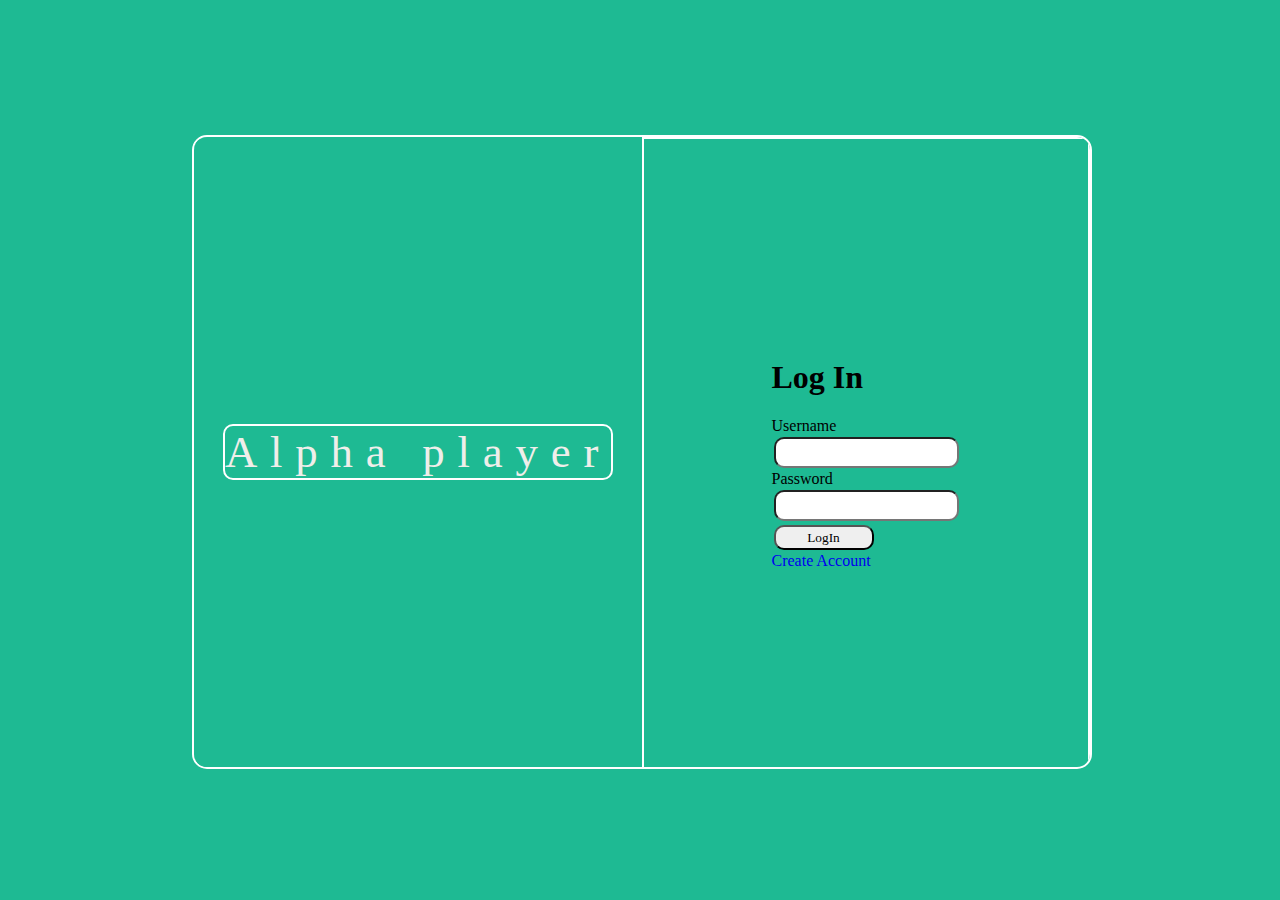
<file: src/index.html>
<!DOCTYPE html>
<html lang="en">
<head>
    <meta charset="UTF-8">
    <meta name="viewport" content="width=device-width, initial-scale=1.0">
    <title>SignUp-LogIn</title>
    <link rel="stylesheet" href="getstyle.css">
    <link rel="icon" type="image/png" href="Files/favicon.png">
</head>
<body>
    <div class="holder">
        <div id="sign"  class="info1">
            <span class="error"></span>
            <form  id="sign_up" class="data_input1" method="post"> 
                <h1>Create Account</h1>
                <a href="#log">LogIn Instead</a>
                <span class="error"></span>
                <label>First name</label>
                <input type="text" name="fname" required>
                <label>Last name</label>
                <input type="text" name="lname" required>
                <label>Username</label>
                <input type="text" name="uname" required>
                <label>Age</label>
                <input type="date" name="dob" required>
                <label>Email</label>
                <input type="email" name="email" required>
                <label>Phone number</label>
                <input type="tel" name="phone" required>
                <label>Create a password</label>
                <input type="password" name="pwd" required>
                <label>Confirm password</label>
                <input type="password" name="cpwd" required>
                <label class="ge">Gender 
                    <label><input type="radio" name="gender" value="Male"> Male</label>
                    <label><input type="radio" name="gender" value="Female"> Female</label>
                </label>
                <input class="sub" type="submit" name="register" value="Create">
            </form>
        </div>

        <div id="log" class="info2">
            <form id="log_in" class="data_input2" method="post">
                <h1>Log In</h1>
                <label>Username</label>
                <input type="text" name="uname" required>
                <label>Password</label>
                <input type="password" name="pwd" required>
                <input class="sub" type="submit" value="LogIn" name="access">
                <a href="#sign">Create Account</a>
                <span class="errorL"></span>
            </form>
        </div>
        <div class="transitioner"><label class="main-header">Alpha player</label></div>
    </div>
    <script src="indexjs.js"></script>
</body>
</html>
</file>
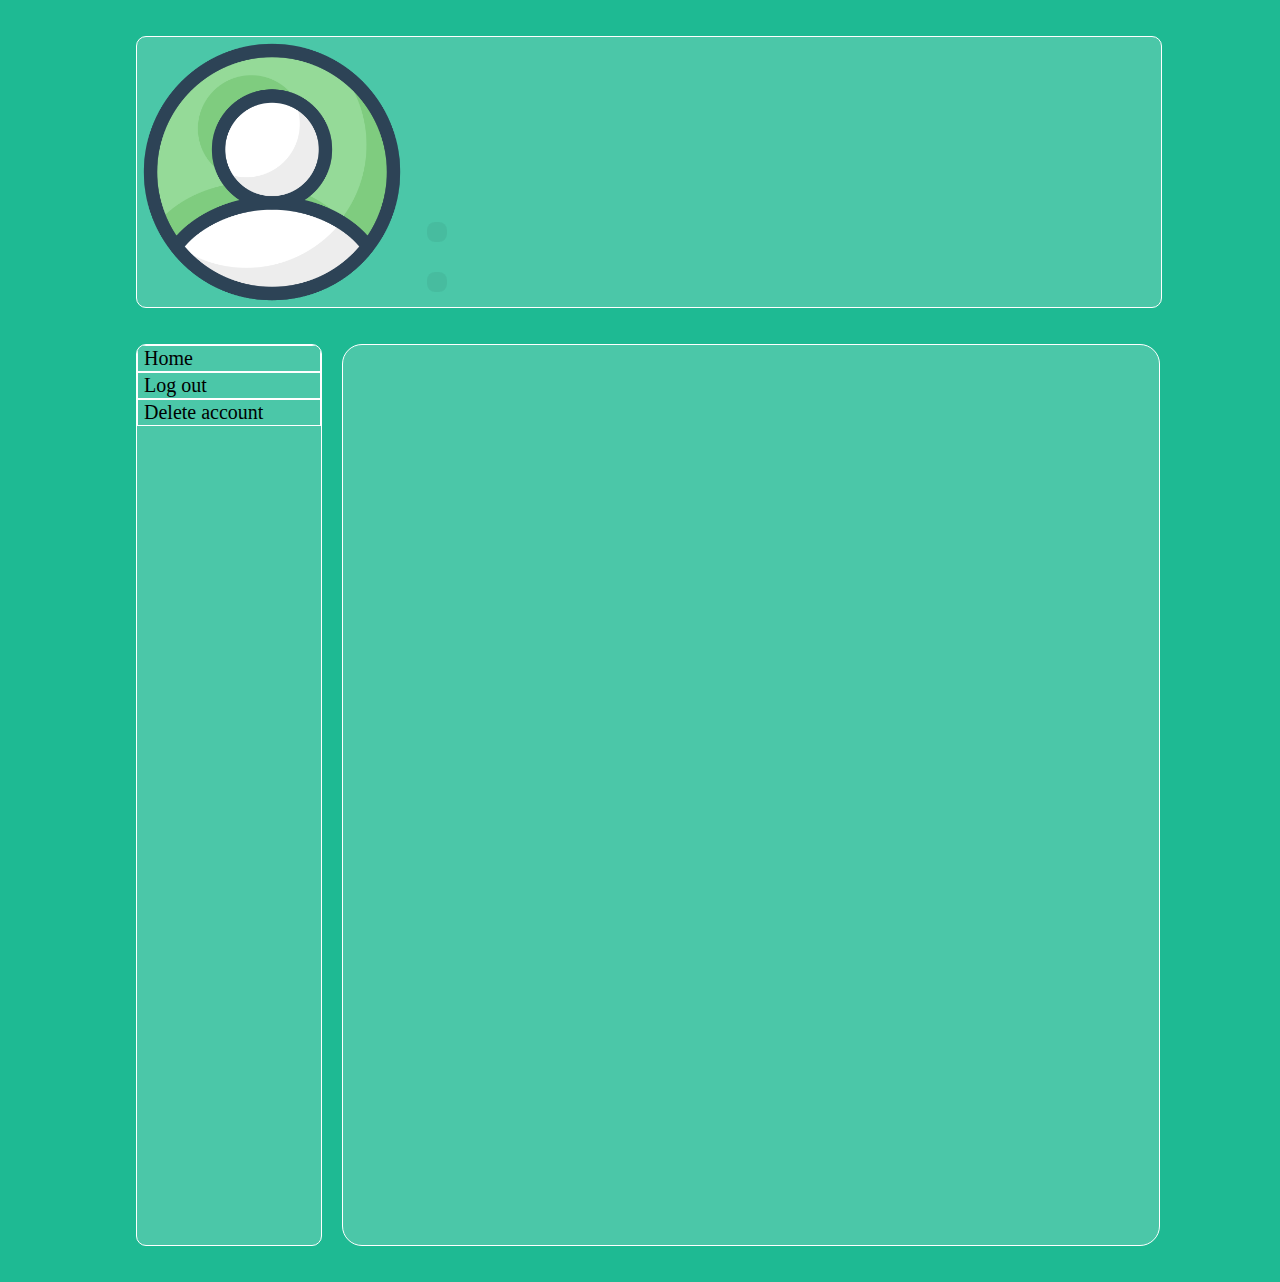
<file: src/account.html>
<!DOCTYPE html>
<html lang="en">
<head>
    <meta charset="UTF-8">
    <meta name="viewport" content="width=device-width, initial-scale=1.0">
    <title>My account</title>
    <style>
        body
        {
            background-color: #1EBA93;   
        }
        .heading
        {
            background: rgba(255, 255, 255, 0.2);
            border-radius: 10px;
            margin-bottom:10px;
            width: 80vw;
            height: 30vh;
            margin: 4vh 10vw 4vh 10vw;
            display: flex;
            flex-direction: row;
            border: 1px solid #ffff;
            gap: 20px;
            
        }
        .contents
        {
            display: flex;
            flex-direction: row;
            justify-content: flex-start;
            margin: 4vh 10vw 4vh 10vw;
            width: 80vw;
            gap: 20px;
        }
        .info_panel {
            background: rgba(255, 255, 255, 0.2);
            backdrop-filter: blur(10px);
            border: 1px solid rgba(255, 255, 255, 0.3);
            padding: 40px;
            border-radius: 20px;
            color: white;
            text-shadow: 0 2px 4px rgba(0,0,0,0.1);
            border: 1px solid #ffff;
            display: flex;
            flex-direction: column;
            width: 80%;
        }


        .info_panel label, h1, h2{
            margin-bottom: 15px;
            font-size: 1.1rem;
            background: rgba(0,0,0,0.05);
            padding: 10px;
            border-radius: 8px;
            font-family: "Comic Sans MS", "Comic Sans", "cursive";
            text-transform: capitalize;
        }
        .details
        {
            display: flex;
            flex-direction: column;
            justify-content: end;
            
        }

        .nav
        {
            border-radius: 10px;
            height: 100vh;
            width: 20%;
            background: rgba(255, 255, 255, 0.2);
            display: flex;
            flex-direction: column;
            overflow: hidden;
            border: 1px solid #ffff;
        }
        .nav button
        {
            background: none;
            text-align: left;
            border: 1px solid #ffff;
            font-family: "Comic Sans MS", "Comic Sans", "cursive";
            font-size: 20px;

        }
    </style>
    <link rel="icon" type="image/png" href="Files/favicon.png">
</head>
<body>
    <div class="heading">
        <img src="/Files/web.png">
        <div class="details">
            <h1 class="name"></h1>
            <h2 class="username"></h2>
        </div>
    </div>

    <div class="contents">
        <div class="nav">
            <button type="button" onclick="back_home()">Home</button>
            <button type="button" onclick="log_out()">Log out</button>   
            <button type="button" onclick="delete_acc()">Delete account</button>   
        </div>
        <div class="info_panel">

        </div>
        </div>
         
    </div>
    <script>
        async function users_data()
        {
            const name = document.querySelector('.name');
            const uname = document.querySelector('.username');
            const panel = document.querySelector('.info_panel');

            try {
                const response = await fetch('bridge.php?action=active_user');
                const status = await response.json();

                if (!status.success) {
                window.location.href = "login.html";

                return;
                }

                const activeu = status.user;
                panel.innerHTML = `
                <label>Email: ${activeu.email}</label>
                <label>Phone: ${activeu.phone}</label>
                <label>Date of birth: ${activeu.date_of_birth}</label>
                <label>Gender: ${activeu.gender}</label>
                <label>Account created in: ${activeu.created_at}</label>
                `;
                name.textContent = `${activeu.first_name} ${activeu.last_name}`;
                uname.textContent = activeu.username;

            } catch (error) {
                console.error("Error: ", error);
            }
        }
    
document.addEventListener("DOMContentLoaded", users_data);

async function back_home(){window.location.href = "home_page.html";}
async function log_out()
{
    try {
        const response = await fetch("bridge.php?action=logout", {
            method: "POST"
        });

        const result = await response.json();

        if (result.success) {
            window.location.href = "index.html";
        } else {
            alert(result.message);
        }

    } catch (error) {
        console.error("Logout error:", error);
    }

}
async function delete_acc()
{
    try {
        const response = await fetch("bridge.php?action=deleting", {
            method: "POST"
        });

        const result = await response.json();

        if (result.success) {
            window.location.href = "index.html";
        } else {
            alert(result.message);
        }

    } catch (error) {
        console.error("Deleteing error:", error);
    }
}
    </script>
</body>
</html>
</file>
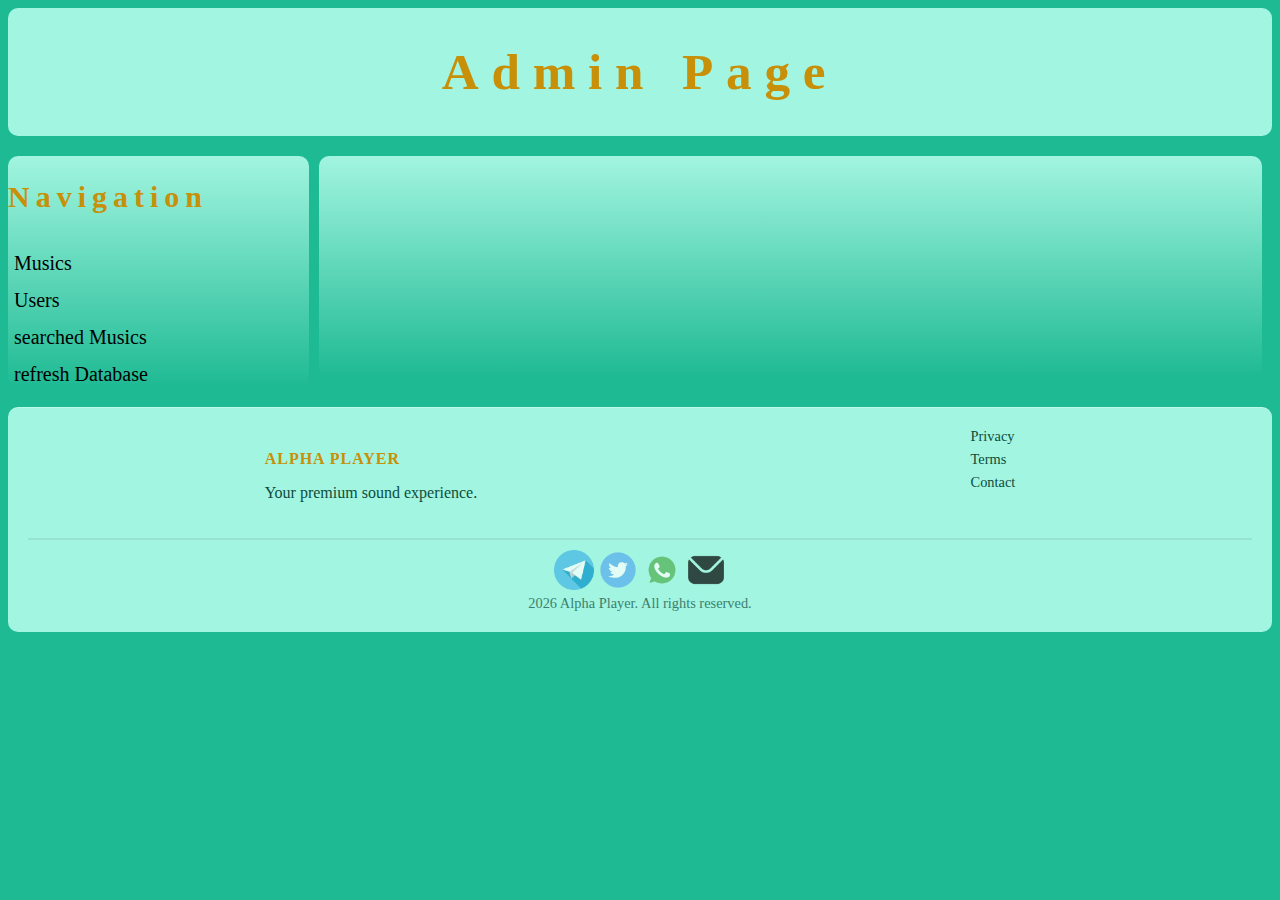
<file: src/AdminPage.html>
<!DOCTYPE html>
<html lang="en">
<head>
    <meta charset="UTF-8">
    <meta name="viewport" content="width=device-width, initial-scale=1.0">
    <title>Admin_page</title>
    <link rel="stylesheet" href="adminstyle.css">
    <link rel="icon" type="image/png" href="Files/favicon.png">
</head>
<body>
    <header>
        <div class="part1">
            <h1 class="main-header">Admin Page</h1>   
        </div>  
    </header>

    <main>
        <nav>
            <h2>Navigation</h2>
            <button type="button" onclick="loadMusic()">Musics</button>
            <button type="button" onclick="loadUsers()">Users</button>
            <button type="button" onclick="Searched_songs()">searched Musics</button>
            <button type="button" id="syncbtn">refresh Database</button>
        </nav>
        <div class="home" id="preview">
            
        </div>
    </main>

    <footer class="alpha-footer">

        <div class="footer-content">
            <div class="footer-sec">
                <h4>Alpha Player</h4>
                <p>Your premium sound experience.</p>
            </div>
            <div class="footer-links">
                <a href="#">Privacy</a>
                <a href="#">Terms</a>
                <a href="#">Contact</a>
            </div>
        </div>  

        <div class="footer-bottom">
            <div class="icons">
                <img src="/Files/telegram.png">
                <img src="/Files/twitter.png">
                <img src="/Files/whatsapp.png">
                <img src="/Files/mail.png">
                
            </div>
            <a href="#">2026 Alpha Player. All rights reserved.</a>
        </div>   
    </footer>
    <script src="adminscript.js"></script>
</body>
</html>
</file>
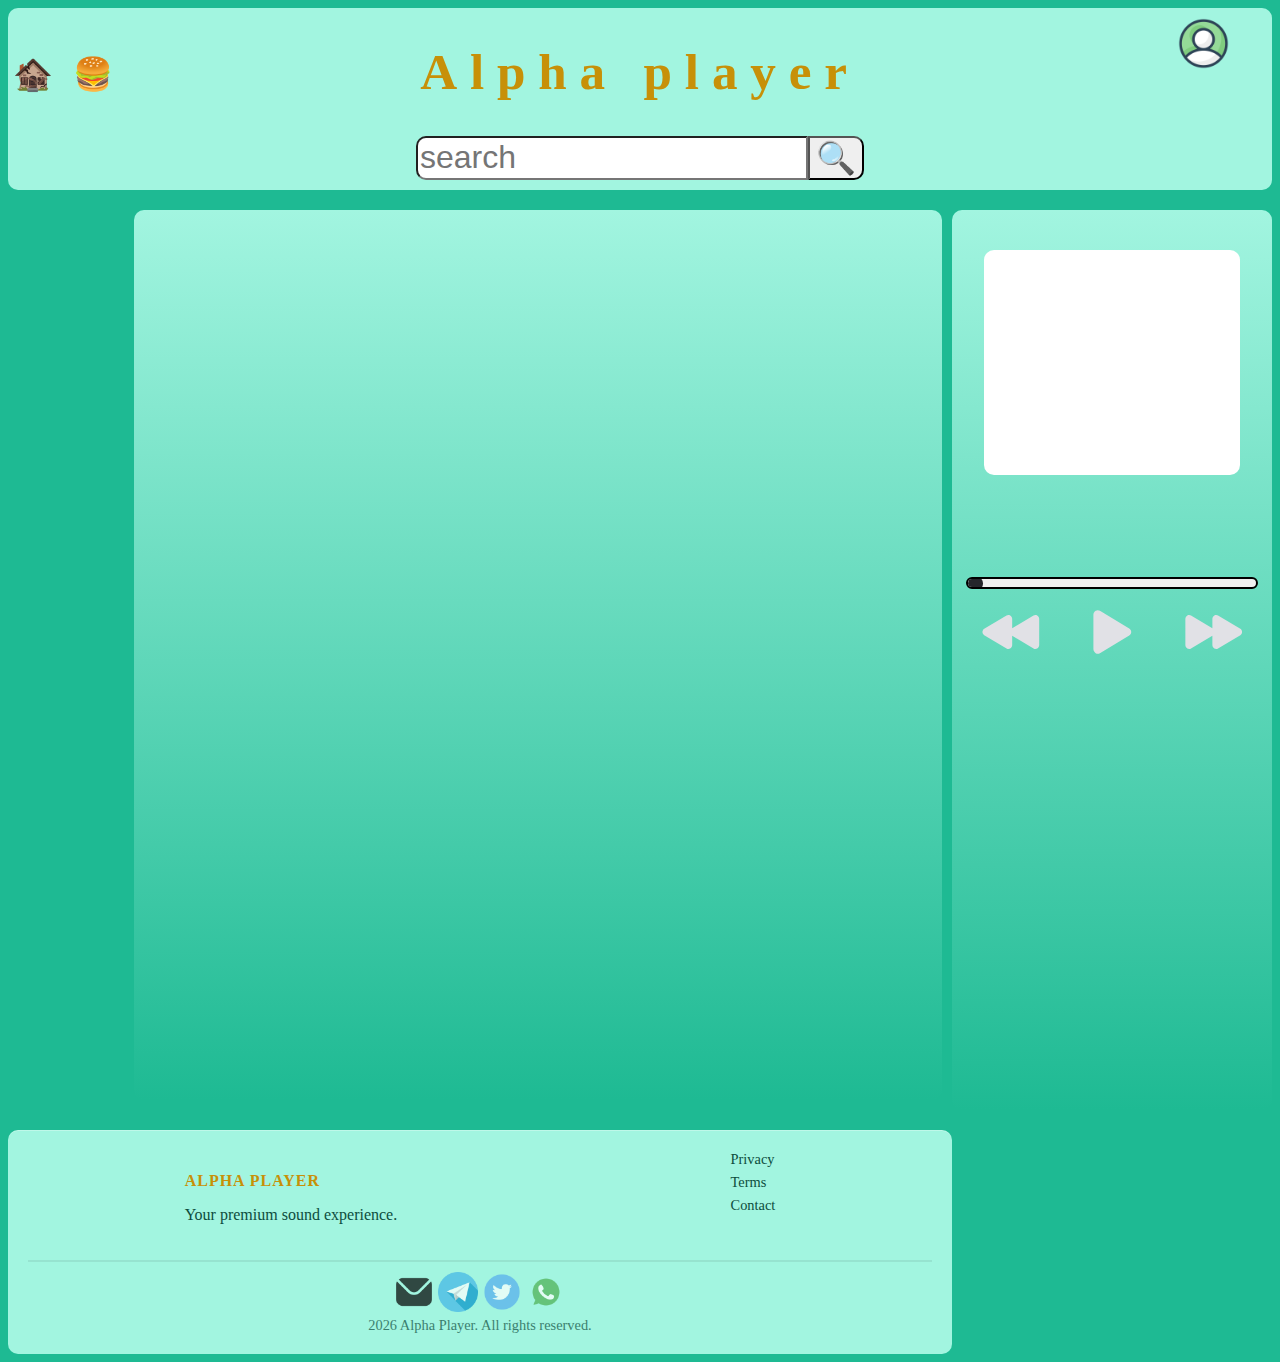
<file: src/home_page.html>
<!DOCTYPE html>
<html lang="en">
<head>
    <meta charset="UTF-8">
    <meta name="viewport" content="width=device-width, initial-scale=1.0">
    <title>Alpha player</title>
    <link rel="stylesheet" href="homestyle.css">
    <link rel="icon" type="image/png" href="Files/favicon.png">
</head>
</head>
<body>
    <header>
        <div class="part1">
            <h1 class="main-header">Alpha player</h1>
            <form class="searchbar">
                <input class="search" placeholder="search" name="music">
                <button class="searchbtn" type="submit">🔍</button>
            </form>  
        </div>
        <div class="part2">
            
            <button onclick="loadMusic()" class="home-btn">🏚️</button>
            <button onclick="toggleplaylist()" class="burger-menu">🍔</button> 
        </div> 
        
        <img src="/Files/web.png" id="acc_page">
    </header>
    <main>
        <div class="playlist"></div>
        <div class="home" id="music-preview"></div>
        <div class="player">
            <div class="player-img" id="p_cover"></div>
            <h1 id="p_artist"></h1>
            <h2 id="p_title"></h2>
            <div class="tracker">
                    <div class="runner"></div>
            </div>
            <div class="controls">
                <button class="prev">
                    <svg class="prevsvg" width="90" height="90" viewBox="0 0 30 30" fill="none" xmlns="http://www.w3.org/2000/svg">
                        <path d="M2.33917 13.7397L12.9664 7.38149C13.2293 7.22152 13.5303 7.13509 13.8381 7.13123C14.1458 7.12737 14.4489 7.20622 14.7157 7.35955C15.0053 7.52815 15.245 7.77036 15.4107 8.0616C15.5763 8.35284 15.6619 8.68272 15.6588 9.01775V13.4657L25.8274 7.3798C26.0903 7.21983 26.3914 7.13341 26.6991 7.12955C27.0068 7.12568 27.3099 7.20454 27.5768 7.35786C27.8663 7.52646 28.1061 7.76867 28.2717 8.05991C28.4373 8.35115 28.5229 8.68103 28.5198 9.01606V21.4512C28.5231 21.7863 28.4376 22.1163 28.2719 22.4077C28.1063 22.699 27.8664 22.9413 27.5768 23.1099C27.3099 23.2632 27.0068 23.3421 26.6991 23.3382C26.3914 23.3344 26.0903 23.2479 25.8274 23.088L15.6588 16.9993V21.4489C15.6625 21.7844 15.5771 22.1149 15.4114 22.4067C15.2458 22.6985 15.0057 22.9411 14.7157 23.1099C14.4489 23.2632 14.1458 23.3421 13.8381 23.3382C13.5303 23.3344 13.2293 23.2479 12.9664 23.088L2.33917 16.7298C2.08653 16.5715 1.87825 16.3516 1.73386 16.0908C1.58948 15.83 1.51373 15.5368 1.51373 15.2387C1.51373 14.9406 1.58948 14.6473 1.73386 14.3865C1.87825 14.1257 2.08653 13.9058 2.33917 13.7476V13.7397Z" fill="#E1E1E6"/>
                    </svg>
                </button>    
                <button class="play">
                    <svg class="playsvg" width="90" height="90" viewBox="0 0 30 30" fill="none" xmlns="http://www.w3.org/2000/svg">
                        <path d="M8.32137 25.586C7.9759 25.5853 7.63655 25.4948 7.33669 25.3232C6.66148 24.9406 6.24173 24.1978 6.24173 23.3915V7.07398C6.24173 6.26542 6.66148 5.52494 7.33669 5.14232C7.64369 4.96589 7.99244 4.87516 8.3465 4.87961C8.70056 4.88407 9.04692 4.98354 9.34938 5.16764L23.2952 13.5155C23.5859 13.6977 23.8255 13.9508 23.9916 14.251C24.1577 14.5511 24.2448 14.8886 24.2448 15.2316C24.2448 15.5747 24.1577 15.9121 23.9916 16.2123C23.8255 16.5125 23.5859 16.7655 23.2952 16.9478L9.34713 25.2979C9.0376 25.485 8.68307 25.5846 8.32137 25.586V25.586Z" fill="#E1E1E6"/>
                    </svg>
                </button>
                <button class="pause">
                    <svg class="pausesvg" width="90" height="90" viewBox="0 0 30 30" fill="none" xmlns="http://www.w3.org/2000/svg">
                        <path d="M6 5H12V25H6V5Z" fill="#E1E1E6"/>
                        <path d="M18 5H24V25H18V5Z" fill="#E1E1E6"/>
                    </svg>
                </button>
                <button class="next">   
                    <svg class="nextsvg" width="90" height="90" viewBox="0 0 29 30" fill="none" xmlns="http://www.w3.org/2000/svg">
                        <path d="M27.1426 13.7397L16.5154 7.38149C16.2525 7.22152 15.9514 7.13509 15.6437 7.13123C15.336 7.12737 15.0329 7.20622 14.766 7.35955C14.4765 7.52815 14.2368 7.77036 14.0711 8.0616C13.9055 8.35284 13.8199 8.68272 13.823 9.01775V13.4657L3.65435 7.3798C3.39144 7.21983 3.0904 7.13341 2.78268 7.12955C2.47495 7.12568 2.17183 7.20454 1.905 7.35786C1.61547 7.52646 1.37571 7.76867 1.21008 8.05991C1.04445 8.35115 0.958845 8.68103 0.961955 9.01606V21.4512C0.958745 21.7863 1.0443 22.1163 1.20994 22.4076C1.37558 22.699 1.61538 22.9413 1.905 23.1099C2.17183 23.2632 2.47495 23.3421 2.78268 23.3382C3.0904 23.3344 3.39144 23.2479 3.65435 23.088L13.823 16.9993V21.4489C13.8194 21.7844 13.9048 22.1149 14.0704 22.4066C14.2361 22.6984 14.4761 22.9411 14.766 23.1099C15.0329 23.2632 15.336 23.3421 15.6437 23.3382C15.9514 23.3344 16.2525 23.2479 16.5154 23.088L27.1426 16.7298C27.3953 16.5715 27.6035 16.3516 27.7479 16.0908C27.8923 15.83 27.968 15.5368 27.968 15.2387C27.968 14.9406 27.8923 14.6473 27.7479 14.3865C27.6035 14.1257 27.3953 13.9058 27.1426 13.7476V13.7397Z" fill="#E1E1E6"/>
                    </svg>
                </button>
                
            </div> 
          </div>
    </main>
    <footer class="alpha-footer">
        <div class="footer-content">
            <div class="footer-sec">
                <h4>Alpha Player</h4>
                <p>Your premium sound experience.</p>
            </div>
            <div class="footer-links">
                <a href="#">Privacy</a>
                <a href="#">Terms</a>
                <a href="#">Contact</a>
            </div>
        </div>  

        <div class="footer-bottom">
            <div class="icons">
                <img src="/Files/mail.png">
                <img src="/Files/telegram.png">
                <img src="/Files/twitter.png">
                <img src="/Files/whatsapp.png">
            </div>
            <a href="#">2026 Alpha Player. All rights reserved.</a>
        </div>
        </div>   
    </footer>
    <script src="script.js"></script>
</body>
</html>

<!--burgermenu, by-artist, by-trend, by-year, by-gener
<img src="Files/instagram.png">
                

-->
</file>
<file: src/getstyle.css>
body
{
 background-color: #1EBA93;   
}
.main-header
{
    color: #efeeea;
    font-size: 3.5vw;
    letter-spacing: 1vw;
    font-family: "Comic Sans MS", "Comic Sans", "cursive";
    border: 2px solid white;
    border-radius: 10px;
    font-weight: 100;
}
.holder
{
    position: absolute;
    top:15vh;
    left:15vw;
    border:2px solid #ffff;
    width: 70vw;
    height: 70vh;
    border-radius: 15px;
    display: flex;
    flex-direction: row;
    overflow: hidden;
}
.info1, .info2
{
    border:2px solid #ffffff;
    width: 50%;
    height: 100%;
    z-index: 1;
}
.data_input1, .data_input2
{
    display: flex;
    flex-direction: column;
    padding: 1vw;
    margin: 1vw;
    font-family: "Comic Sans MS", "Comic Sans", "cursive";
}
.ge
{
    display: flex;
    flex-direction: column;
}

input
{
    margin: 2px;
    border-radius: 10px;
    height: 25px;
}

.sub
{
    width: 100px;
    font-family: "Comic Sans MS", "Comic Sans", "cursive";
}

#log
{
    display: flex;
    align-items: center;
    justify-content: center;
}
#sign
{
    overflow-y: scroll;
}
a
{
    text-decoration: none;
}

.transitioner {
    position: absolute;
    top: 0;
    left: 0;

    width: 50%;
    height: 100%;

    background-color: #1EBA93;
    z-index: 2;

    transform: translateX(0%);
    transition: transform 0.8s ease;

    display: flex;
    align-items: center;
    justify-content: center;
}

#log:target ~ .transitioner {
    transform: translateX(0%);
}
#sign:target ~ .transitioner {
    transform: translateX(100%);
}
</file>
<file: src/adminstyle.css>
body
{
 background-color: #1EBA93;   
}

header
{
    background-color: #A2F5E0;
    border-radius: 10px;
    margin-bottom:10px;
}

main
{
    display: flex;
    flex-direction: row;
    justify-content: flex-start;
}

.main-header
{
    color: #C79008;
    font-size: 4vw;
    font-family:'Times New Roman', Times, serif;
    letter-spacing: 1vw;
}
.part1
{
    display: flex;
    flex-direction: column;
    align-items: center;
}
.home
{
border-radius: 10px;
background: linear-gradient(#A2F5E0, #1EBA93);
width: 75vw;
border-radius: 10px;
margin:10px;
display: flex;
flex-direction: column;
gap: 20px;
padding: 20px;
overflow:auto;
}

nav
{
border-radius: 10px;
width: 25vw;
margin-top:10px;
background: linear-gradient(#A2F5E0, #1EBA93);
display: flex;
flex-direction: column;
gap: 12px;

}
nav button
{
    background: none;
    text-align: left;
    border: none;
    font-family: "Comic Sans MS", "Comic Sans", "cursive";
    font-size: 20px;
}
nav h2
{
color: #C79008;
font-size: 30px;
font-family:'Times New Roman', Times, serif;
letter-spacing: 6px;
text-transform: capitalize;
}
.song-card {
    background: rgba(255, 255, 255, 0.15);   
    backdrop-filter: blur(12px);             
    -webkit-backdrop-filter: blur(12px);
    padding: 15px;
    border-radius: 8px;
    text-align: center;
    box-shadow: 0 4px 6px rgba(0,0,0,0.1);
    cursor: pointer;
    border: 1px solid rgba(255, 255, 255, 0.2);
    box-shadow: 0 8px 32px rgba(0, 0, 0, 0.5);
    display: flex;
    flex-direction: row;

    
}

.song-card img {
    border-radius: 4px;
    margin-bottom: 10px;
}

.alpha-footer {
   background: #A2F5E0;
    border-top: 1px solid rgba(255, 255, 255, 0.3);
    padding: 20px;
    margin-top: 20px;
    border-radius: 10px;
    color: #0d4d3d;
    font-family: "Comic Sans MS", "Comic Sans", "cursive";
}

.footer-content {
    display: flex;
    justify-content: space-around;
    flex-wrap: wrap;
    gap: 20px;
    margin-bottom: 20px;
}

.footer-sec h4 {
    margin-bottom: 10px;
    color: #C79008; 
    text-transform: uppercase;
    letter-spacing: 1px;
}

.footer-links {
    display: flex;
    flex-direction: column;
    gap: 6px;
}

.footer-links a {
    text-decoration: none;
    color: #0d4d3d;
    font-size: 0.9rem;
}

.footer-links a:hover {
    color: #C79008;
}

.footer-socials .icons {
    font-size: 1.5rem;
    margin-top: 5px;
    cursor: pointer;
    display: flex;
    flex-direction: row;
}
.icons img{
    width: 40px;
    height: 40px;
}


.footer-bottom {
    text-align: center;
    border-top: 2px solid rgba(0, 0, 0, 0.1);
    padding-top: 10px;
    opacity: 0.7;
}
.footer-bottom a{
    text-decoration: none;
    color: #0d4d3d;
    font-size: 0.9rem;
}
.searchbar
{
    margin-bottom:15px;
    display: flex;
    flex-direction: row;
}

th
{
    border:2px solid #ffff;
    justify-content: space-around;
    border-top: none;
    text-transform: capitalize;
    font-family: "Comic Sans MS", "Comic Sans", "cursive";
    
}

td
{
    border:2px solid #ffff;
    justify-content: space-around;
    text-transform: capitalize;
    font-family: "Comic Sans MS", "Comic Sans", "cursive"; 
}

table
{
    border-collapse: collapse;
    width: 100%;
    padding: 0px;
    margin: 0px;
}
.action-btns button
{
    background: none;
    width:100%;
    border: 1px solid #ffff;
    font-family: "Comic Sans MS", "Comic Sans", "cursive";
}
#manualInsertForm
{
    display: flex;
    flex-direction: column;
    padding: 1vw;
    margin: 1vw;
    font-family: "Comic Sans MS", "Comic Sans", "cursive";
}
#manualInsertForm input
{
    margin-top: 5px;
    border-radius: 5px;
    max-width: 50%;
}

#manualInsertForm .add
{
    max-width: 100px;
}
</file>
<file: src/homestyle.css>
body
{
 background-color: #1EBA93;   
}

header
{
background-color: #A2F5E0;
border-radius: 10px;
margin-bottom:10px;
}

main
{
display: flex;
flex-direction: row;
justify-content: flex-end;
}

.main-header
{
color: #C79008;
font-size: 4vw;
font-family:'Times New Roman', Times, serif;
letter-spacing: 1vw;
}

.part1
{
    display: flex;
    flex-direction: column;
    align-items: center;
}
.part2
{
    position: absolute;
    top: 50px;
    display: flex;
    flex-direction: row;
    gap: 10px;
}

header img{
    position: absolute;
    top: 2vh;
    left: 92vw;
    width: 4vw;
    height: 4vw;
}
.searchbar
{
    display: flex;
    flex-direction: row;
    gap: 0px;
}
.search
{
width:30vw;
border-top-left-radius: 10px;
border-bottom-left-radius: 10px;
margin-bottom: 10px;
font-size: 2em;
}

.searchbtn
{
border-top-right-radius: 10px;
border-bottom-right-radius: 10px;
margin-bottom: 10px;
font-size: 2em;
}

.home-btn, .burger-menu
{
    background: none;
    border: none;
    font-size: 2.5vw;
    padding: 5px;
}

.player
{
border-radius: 10px;
right: 4px;
height: 100vh;
width:25vw;
margin-top:10px;
background: linear-gradient(#A2F5E0, #1EBA93);
display: flex;
flex-direction: column;
align-items: center;
}
 
.player-img
{
    position: relative;
    top: 40px;
    border-radius: 10px;
    width:20vw;
    height: 25%;
    background-color: #ffff;
    margin-bottom: 40px;
}

.controls
{
    display: flex;
    flex-direction: row;
    margin-top:10px;  
    
}
.prev, .next, .play, .pause
{
    background: none;
    border: none;
}

.pause
{
display: none;
}

.prevsvg, .playsvg, .pausesvg, .nextsvg 
{
    width: 7vw;
    height: 7vh;
}

.home
{
border-radius: 10px;
background: linear-gradient(#A2F5E0, #1EBA93);
width: 60vw;
border-radius: 10px;
margin:10px;
display: grid;
grid-template-columns: repeat(auto-fill, minmax(300px, 1fr));
gap: 20px;
padding: 20px;
}

.playlist
{
border-radius: 10px;
height: 100vh;
width: 20vw;
margin-top:10px;
background: linear-gradient(#A2F5E0, #1EBA93);
display: flex;
flex-direction: column;
align-items: center;
display: none;
max-height: 50px;
overflow: auto;
flex-wrap: wrap;
}
.playlist.active
{
    display: block;
}



.song-card {
    background: #f4f4f4;
    padding: 15px;
    border-radius: 8px;
    text-align: center;
    box-shadow: 0 4px 6px rgba(0,0,0,0.1);
    cursor: pointer;
    
}

.song-card img {
    border-radius: 4px;
    margin-bottom: 10px;
}

.tracker
{
    border: 2px solid black;
    border-radius: 10px;
    height: 8px;
    width: 90%;
    background-color: #f0f0f0;
    margin-top: 20px;
    position: relative;
    overflow:hidden;
    
}

.tracker::before {
    content: "";
    position: absolute;
    left: 0px;
    top: 0px;
    height: 100%;
    width: var(--progress, 0%);
    background-color: skyblue;
    transition: left 0.1s linear; 
}  
.runner
{
    position: absolute;
    left: 0px;
    top: -3.5px;
    border-radius: 50%;
    background-color:rgb(37, 37, 43);
    width: 15px;
    height: 15px;
    transition: left 0.1s linear; 
}
.player {
    z-index: 100;
}





.alpha-footer {
    background: #A2F5E0;
    border-top: 1px solid rgba(255, 255, 255, 0.3);
    padding: 20px;
    margin-top: 20px;
    margin-right: 25vw;
    border-radius: 10px;
    color: #0d4d3d;
    font-family: "Comic Sans MS", "Comic Sans", "cursive";
}

.footer-content {
    display: flex;
    justify-content: space-around;
    flex-wrap: wrap;
    gap: 20px;
    margin-bottom: 20px;
}

.footer-sec h4 {
    margin-bottom: 10px;
    color: #C79008; 
    text-transform: uppercase;
    letter-spacing: 1px;
}

.footer-links {
    display: flex;
    flex-direction: column;
    gap: 6px;
}

.footer-links a {
    text-decoration: none;
    color: #0d4d3d;
    font-size: 0.9rem;
}

.footer-links a:hover {
    color: #C79008;
}

.footer-socials .icons {
    font-size: 1.5rem;
    margin-top: 5px;
    cursor: pointer;
    display: flex;
    flex-direction: row;
}
.icons img{
    width: 40px;
    height: 40px;
}


.footer-bottom {
    text-align: center;
    border-top: 2px solid rgba(0, 0, 0, 0.1);
    padding-top: 10px;
    opacity: 0.7;
}
.footer-bottom a{
    text-decoration: none;
    color: #0d4d3d;
    font-size: 0.9rem;
}
</file>
